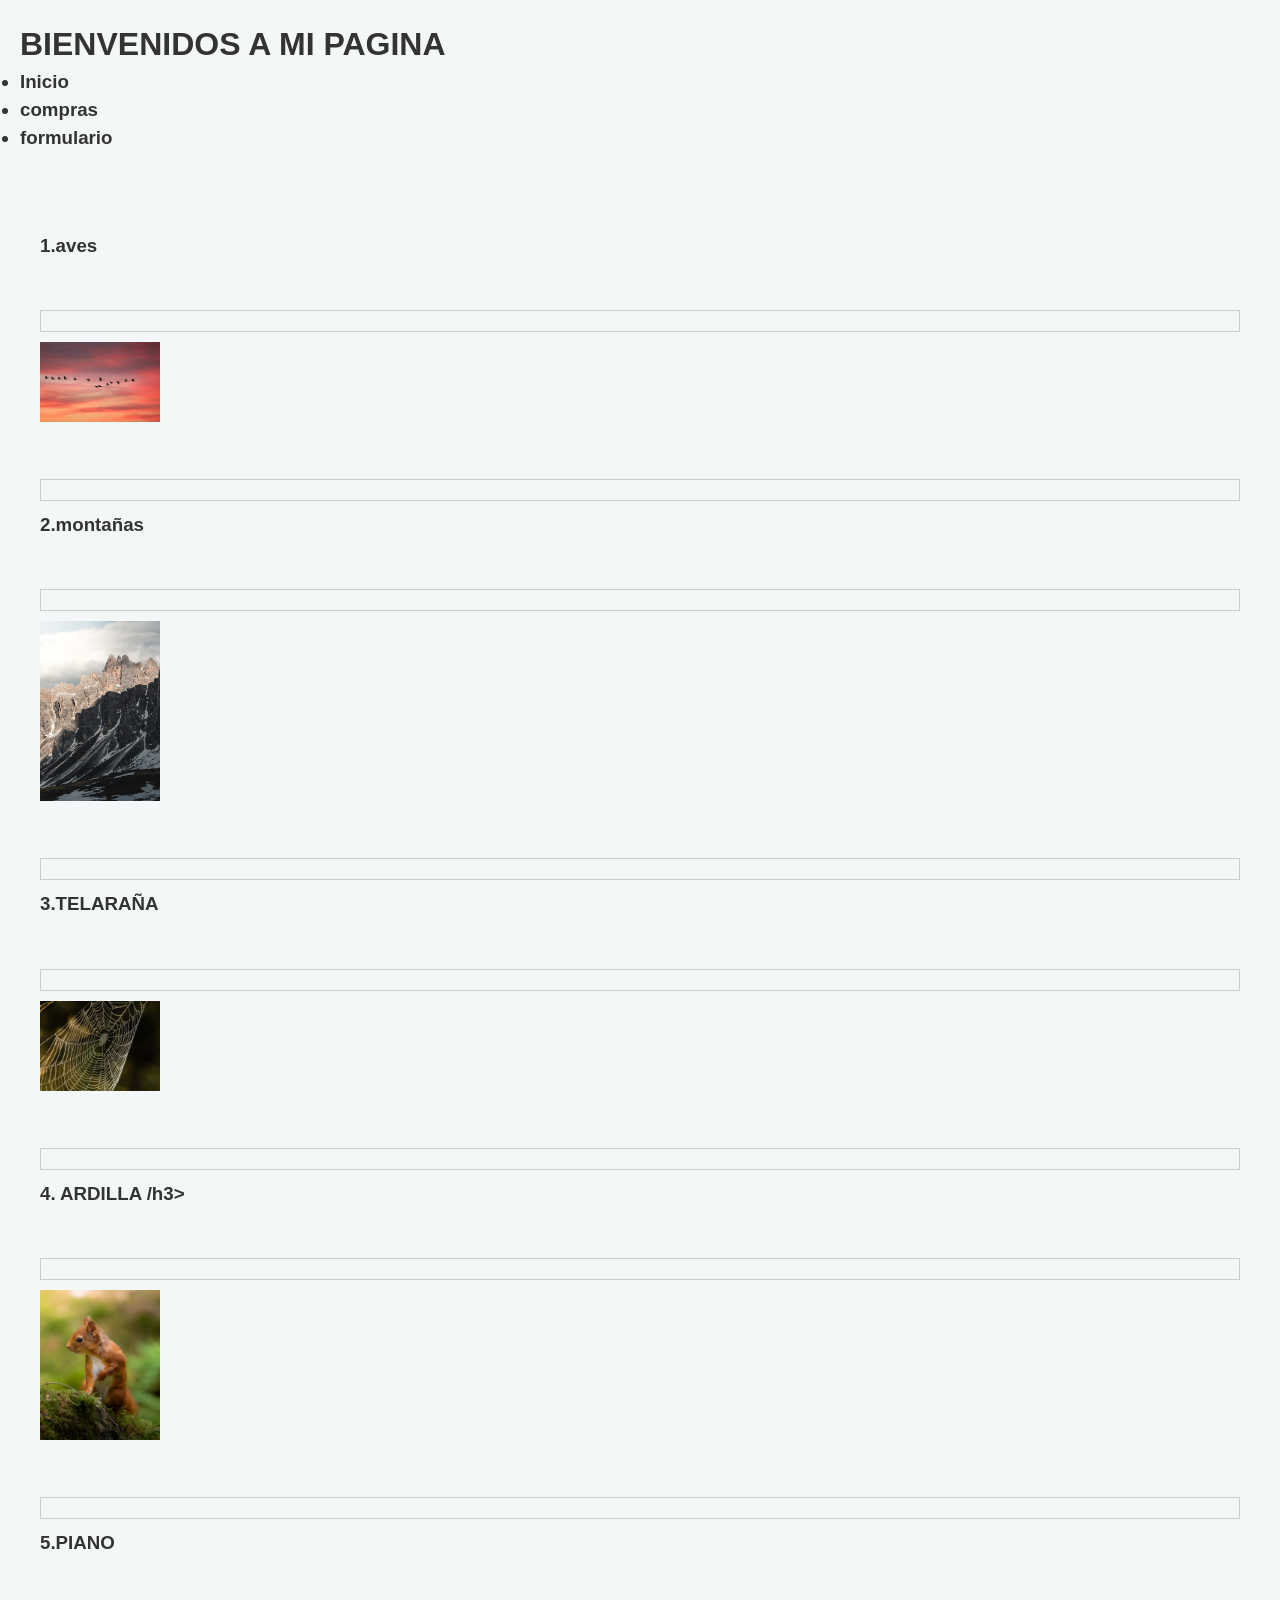
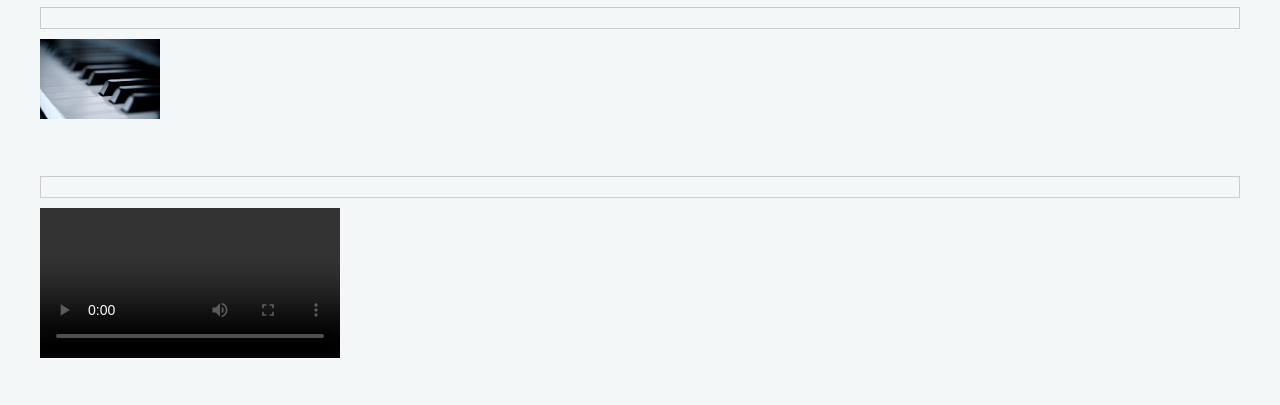
<file: index.html>
<!DOCTYPE html>
<html lang="es">
<head>
	<meta charset="UTF-8">
	<meta name="viewport" content="width=device-width, initial-scale=1.0">
	<title>Mi Página Web</title>
	<link rel="stylesheet" href="styles.css">
  
</head>
<body>
	<header>
		<nav>
      <h1>BIENVENIDOS A MI PAGINA</h1>
			<ul>
        <h3>
				<li><a href="index.html">Inicio</a></li>
				<li><a href="compras.html">compras</a></li>
				<li><a href="formulario.html">formulario</a></li>
			</ul>
		</nav>
	</header>
	<main>
		<section> 

    </section>
    
		<section id="Blog">
			<header>
				
			</header>
			<article>
				<header>
					<h3> 1.aves</h3>
					<p><time datetime=/p>
				</header>
				<figure>
					<img src="recursos/cranes-9858983_1280.jpg" alt="Ejemplo de pagina web"
          style="max-width:10%;height:auto;">
				</figure>
				<p></p>
			</article>
			<article>
				<header>
					<h3>2.montañas</h3>
          <p><time datatime=/p>
          <header>
          <figure>
          <img src="recursos/adventure-9669323_1280.jpg" alt ="Ejemplo de pagina web"
          style="max-width:10%;height:auto;">
          </figure>
          <p></p>
          <article>
          <header>

          <h3>3.TELARAÑA</h3>
          </h3>
          <p><time datatime=/p>
          <header>
          <figure>
          <img src="recursos/spider-web-9825023_1280.jpg" alt="Ejemplo de pagina web"
          style="max-width:10%;height:auto;">
          </figure>
          <p></p>
          </article>
          <header>
          <h3>4. ARDILLA /h3>
          </h3>
          <p><time datatime=/p>
          <header>
          <figure>
          <img src="recursos/squirrel-9834881_1280.jpg" alt="Ejemplo de pagina web"
          style="max-width:10%;height:auto;">
          </figure>
          <p></p>
          </article>
          <header>
          <h3>5.PIANO</h3>
          </h3>
          <p><time datatime=/p>
          <header>
          <figure>
          <img src="recursos/music-9828208_1280.jpg" alt="Ejemplo de pagina wed"
          style="max-width:10%;height:auto;">
          </figure>
          <p></p>
          </article>
          <header>
         
            <!DOCTYPE html>
<html lang="es">
<head>

  <video controls 
   src="recursos/45242-442509366_small.mp4">
  </video>
</file>
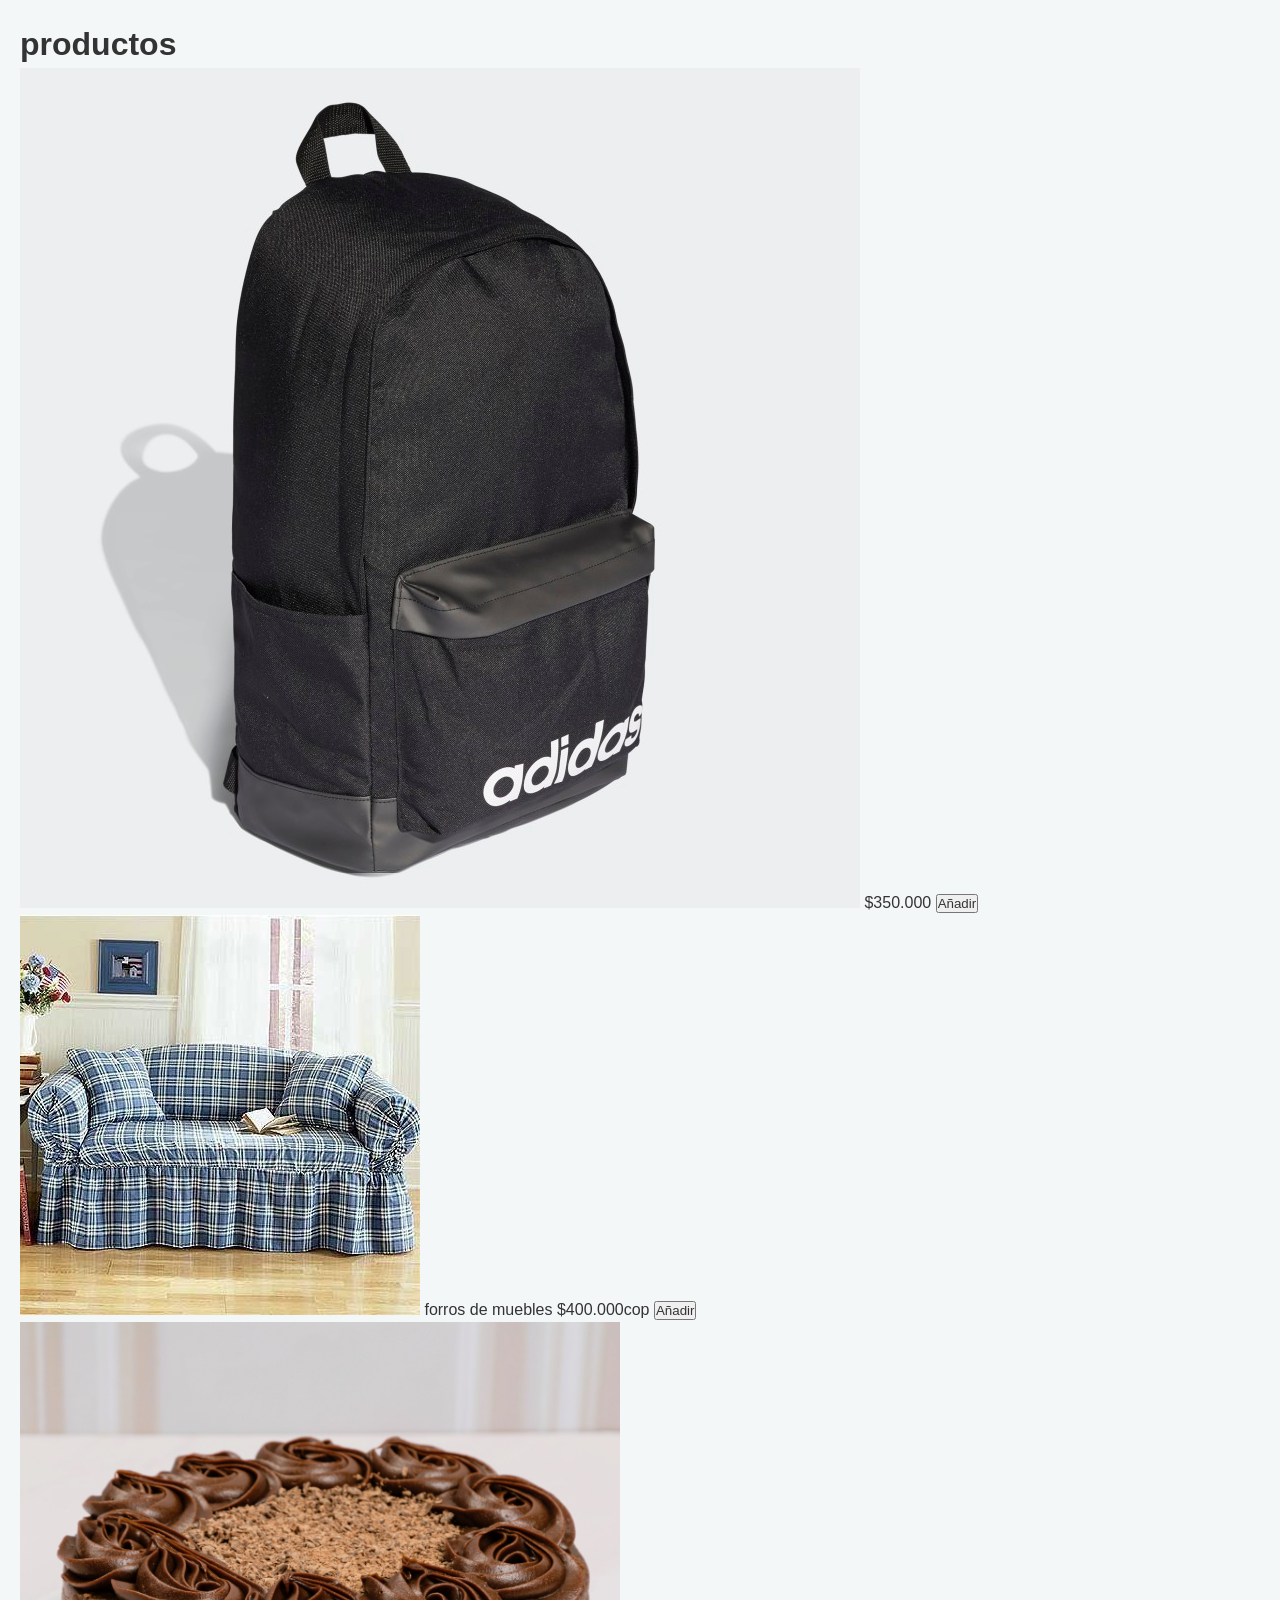
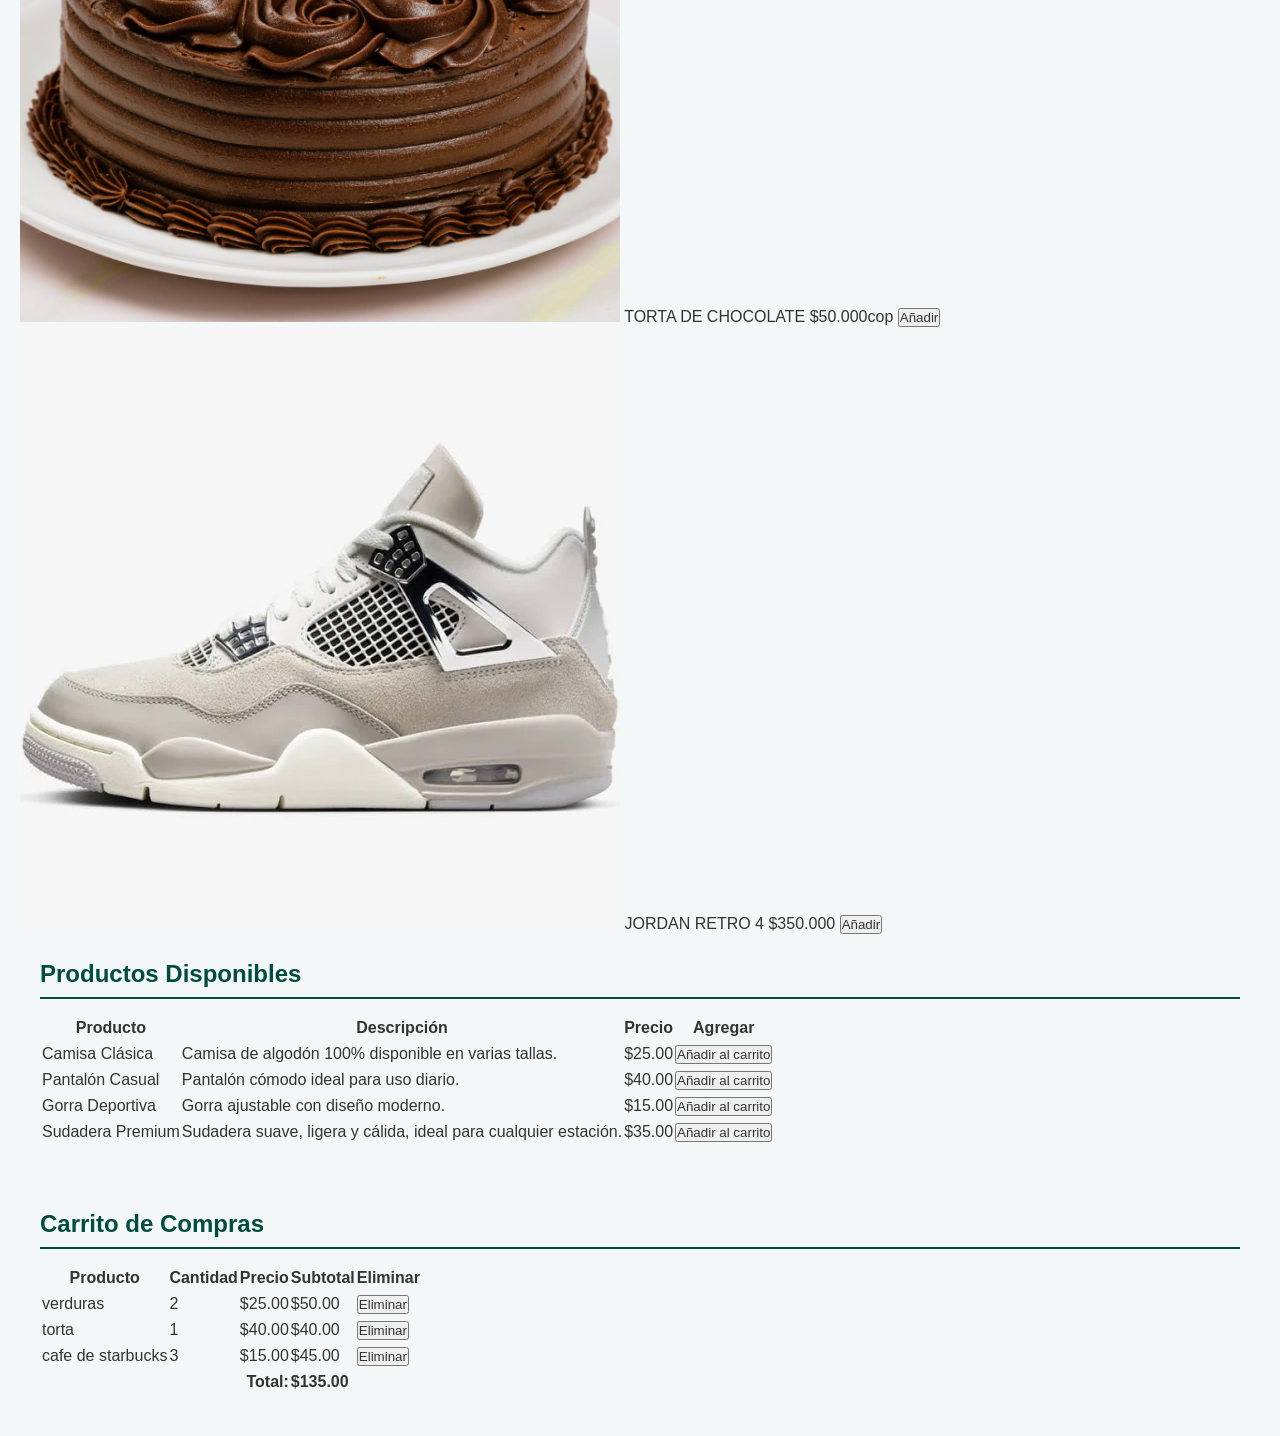
<file: compras.html>
<!DOCTYPE html>
<html lang="es">
<head>
  <title> Mi Página Blog </title>
</head>
<body>
<!DOCTYPE html>
<html lang="es">
<head>
    <meta charset="UTF-8">
    <meta name="viewport" content="width=device-width, initial-scale=1.0">
    <title>Mi Portafolio - [Tu Nombre]</title>
    <link rel="stylesheet" href="styles.css">
  </head>
<body>

    <header>
        <nav aria-label="Navegación principal">
<!DOCTYPE html>
<html>

<head>
  <title>productos</title>
</head>
<h1>productos</h1>
<img src="recursos/Linear_Classic_Backpack_Extra_Large_Black_DT8638_04_standard.jpg" alt="">

<body>
  <!-- Aquí irá el contenido de tu página -->
</body>
    <tr>
      <BOLSO BOLSO ADIDAS</td>
      <td>$350.000</td>
      <td><button data-producto="pan" data-precio="25.000cop">Añadir</button></td>
    </tr>
<ul>

</html>

<body>
  <nav>
  </nav>
  <img
    src="recursos/f1c47c8f89a8c096559667be06aa0bc3.jpg"
    alt="">
      <tr>
        <td>forros de muebles</td>
        <td>$400.000cop</td>
        <td><button data-producto="aguacate" data-precio="25.000cop">Añadir</button></td>
      </tr>
  <ul>

    </html>
    <img
      src="recursos/Torta-chocolate-1_04_13_2024-scaled.jpg"
      alt="" width="600">
        <tr>
          <td>TORTA DE CHOCOLATE</td>
          <td>$50.000cop</td>
          <td><button data-producto="torta" data-precio="25.000cop">Añadir</button></td>
        </tr>
    <ul>
      <img src="recursos/shopping.webp" alt="">
            <tr>
              <td>JORDAN RETRO 4</td>
              <td>$350.000</td>
              <td><button data-producto="torta" data-precio="25.000cop">Añadir</button></td>
            </tr>
<section id="productos">
  <header>
    <h2>Productos Disponibles</h2>
  </header>

  <table>
    <thead>
      <tr>
        <th>Producto</th>
        <th>Descripción</th>
        <th>Precio</th>
        <th>Agregar</th>
      </tr>
    </thead>

    <tbody>
      <tr>
        <td>Camisa Clásica</td>
        <td>Camisa de algodón 100% disponible en varias tallas.</td>
        <td>$25.00</td>
        <td><button>Añadir al carrito</button></td>
      </tr>

      <tr>
        <td>Pantalón Casual</td>
        <td>Pantalón cómodo ideal para uso diario.</td>
        <td>$40.00</td>
        <td><button>Añadir al carrito</button></td>
      </tr>

      <tr>
        <td>Gorra Deportiva</td>
        <td>Gorra ajustable con diseño moderno.</td>
        <td>$15.00</td>
        <td><button>Añadir al carrito</button></td>
      </tr>

      <tr>
        <td>Sudadera Premium</td>
        <td>Sudadera suave, ligera y cálida, ideal para cualquier estación.</td>
        <td>$35.00</td>
        <td><button>Añadir al carrito</button></td>
      </tr>
    </tbody>
  </table>
</section>
<section id="carrito">
  <header>
    <h2>Carrito de Compras</h2>
  </header>

  <table>
    <thead>
      <tr>
        <th>Producto</th>
        <th>Cantidad</th>
        <th>Precio</th>
        <th>Subtotal</th>
        <th>Eliminar</th>
      </tr>
    </thead>

    <tbody>
      <tr>
        <td
        <td>verduras</td>
        <td>2</td>
        <td>$25.00</td>
        <td>$50.00</td>
        <td><button>Eliminar</button></td>
      </tr>

      <tr>
        <td>torta</td>
        <td>1</td>
        <td>$40.00</td>
        <td>$40.00</td>
        <td><button>Eliminar</button></td>
      </tr>

      <tr>
        <td>cafe de starbucks</td>
        <td>3</td>
        <td>$15.00</td>
        <td>$45.00</td>
        <td><button>Eliminar</button></td>
      </tr>
    </tbody>

    <tfoot>
      <tr>
        <td colspan="3" style="text-align:right;"><strong>Total:</strong></td>
        <td><strong>$135.00</strong></td>
        <td></td>
      </tr>
    </tfoot>
  </table>
</section>
</file>
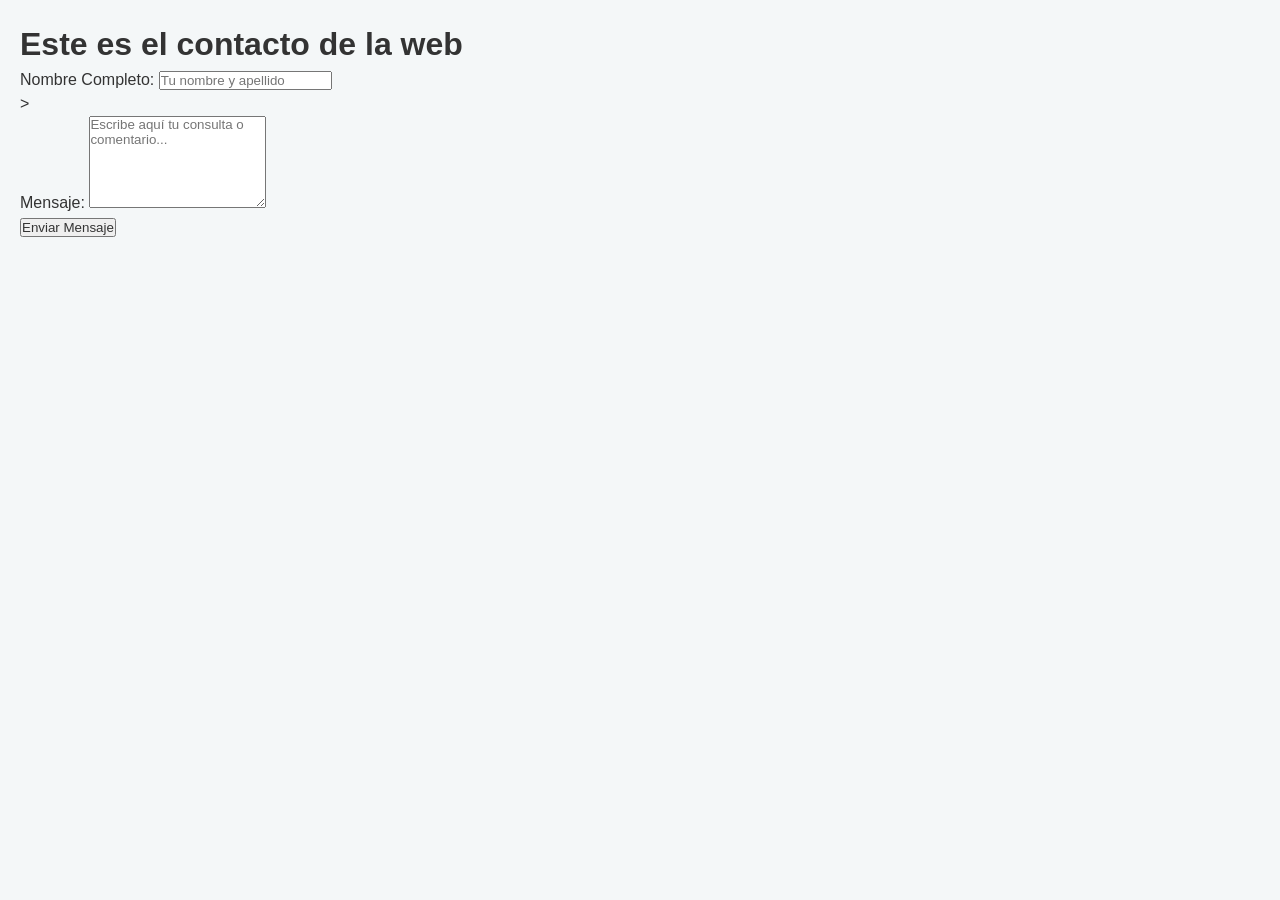
<file: formulario.html>
<!DOCTYPE html>
<html lang="es">
<head>
  <meta charset="UTF-8">
  <meta name="viewport">
  <content="width=device-width, initial-scale=1.0>
  <title>Contacto</title>
<link rel="stylesheet" href="styles.css">
</head>
<body>
  <h1>Este es el contacto de la web</h1>
  <body>
  </html>
  <form action="procesar_contacto.php" method="POST">
    
    <div>
        <label for="nombre">Nombre Completo:</label>
        <input 
            type="text" 
            id="nombre" 
            name="nombre_completo" 
            placeholder="Tu nombre y apellido" 
            required
        >
    </div>
        >
    </div>

    <div>
        <label for="mensaje">Mensaje:</label>
        <textarea 
            id="mensaje" 
            name="mensaje_contacto" 
            rows="6" 
            placeholder="Escribe aquí tu consulta o comentario..." 
            required
        ></textarea>
    </div>

    <button type="submit">Enviar Mensaje</button>
</form>
</file>
<file: styles.css>
body {
 

    font-family: Arial, sans-serif; 
  color: #000000;                      
  line-height: 1.5;                
  margin: 20px;
  background-color: #000000;
}


section {
  background-color: rgb(29, 23, 78) (16, 19, 20); 
  padding: 20px;
  border-radius: 8px;
  margin-bottom: 20px;
}


h1 {
  font-size: 32px; 
  color: black (0, 0, 0);  
}

h2 {
  font-size: 24px;
  color: darkgreen;
}


p {
  font-size: 16px; 
}


.highlight {
  color: red;       
  font-weight: bold;
}


a {
  color: rgb(255, 255, 255) (0, 0, 0);
  text-decoration: #fff
}

a:hover {
  text-decoration: #fff
}
p {
  color: blue;
}


.contenedor p {
  color: blue;
}
.contenedor > p {
  border: 1px solid green;
}
 p {
  margin-top: 50px;
}
.contenedor h2 ~ p {
  font-style: italic;
}
body  {
  background-color: rgb(0, 204, 255); 
}
{ .selection
 background-color: rgb(0, 204, 255); 
}

p {
  color: red; 
  font-size: 16px;
}
.destacado {
  background-color: yellow; 
  border: 1px solid orange;
}
#principal {
  width: 90%;
  margin: 0 auto; 
  padding: 20px;
}

p {
  color: red;
}

.destacado {
  color: blue;
}

#parrafo-especial {
  color: green;
}

p {
    color: blue;
    font-size: 16px;
    border: 1px solid #ccc;
    padding: 10px;
}

.resaltado {
    background-color: lightyellow;
    font-weight: bold;
    color: orange;
}


#encabezado-principal {
    background-color: #333;
    color: white;
    text-align: center;
    font-size: 24px;
    padding: 20px;
}


p {
   
    color: darkslategray;
    
    font-size: 18px;
    border: 1px solid #ccc;
    padding: 10px;
    
}


 */
.resaltado {
    background-color: #e0f7fa; /
    font-weight: bold;
   
    color: #00796b;
   
}


 
#encabezado-principal {
    background-color: #004d40; 
    color: white;
    text-align: center;
    font-size: 36px;
    padding: 30px;
}
 <div>, <p>, <h1>, <body>
* {
    
    font-family: Arial, Helvetica, sans-serif;
    
   
    background-color: #f7f7f7;
    
   
    margin: 0;
    padding: 0;
    

    box-sizing: border-box; 
    
    color: #333;
}

.contenedor > p {
    background-color: #bbdefb;
    color: #1a237e; 
    border: 2px dashed #1a237e;
    margin-bottom: 5px;
}

span + p.hermano-adyacente {
    background-color: #c8e6c9;
    color: #1b5e20; 
    font-size: 1.2em; 
    padding: 10px;
}


span  p {
    border-top: 3px solid #ffab00; 
    margin-top: 10px;
}


* {
    font-family: 'Segoe UI', Tahoma, Geneva, Verdana, sans-serif;
    margin: 0;
    padding: 0;
    box-sizing: border-box; 
    color: #333; 
}


#encabezado-pagina {
    background-color: #00796b; 
    color: white; 
    padding: 20px;
    text-align: center;
}

#encabezado-pagina h1 {
    color: white;
    font-size: 2.5em;
}


.contenedor-principal {
    width: 80%;
    margin: 20px auto; /
    padding: 20px;
    background-color: #e0f2f1; 
    border-radius: 8px;
}

.destacado {
    background-color: #ffcc80; 
    font-weight: bold;
    color: #e65100; 
    padding: 2px 5px;
    border-radius: 3px;
    display: inline-block;
}

.boton-accion {
    padding: 10px 15px;
    background-color: #ffab00; 
    color: #333;
    border: none;
    border-radius: 5px;
    cursor: pointer;
    margin-top: 15px;
}


p {
    line-height: 1.6;
    margin-bottom: 10px;
}

h2 {
    color: #004d40;
    margin-bottom: 15px;
    border-bottom: 2px solid #004d40;
    padding-bottom: 5px;
}

footer {
    text-align: center;
    padding: 10px;
    background-color: #bdbdbd; 

}


p.hermano-adyacente + p {
    font-style: italic;
    background-color: #fff8e1; 
    border: 1px dashed #ffb300;
}


span ~ p {
    color: #0d47a1; 
  
}

.padre-estricto > p {
    
    background-color: #f3e5f5; 
    color: #4a148c; 
    border: 3px solid #8e24aa; 
    padding: 10px;
    margin-bottom: 10px;
}


.padre-estricto p {
    font-size: 1.1em;
    font-weight: 400;
}


.padre-hermanos h3 ~ p {
  /
    background-color: #ffe0b2; 
    border-left: 5px solid #ff9800; 
    padding: 8px;
    margin-top: 5px;
}


.padre-hermanos h3 ~ p {
    
    background-color: #ffe0b2; 
    border-left: 5px solid #ff9800; /
    padding: 8px;
    margin-top: 5px;
}


.navegacion-combinada a {
    text-decoration: none; 
    padding: 5px 10px;
    display: block;
}

.navegacion-combinada > ul > li {
    list-style: none; 
    display: inline-block; 
    border-right: 1px solid #ccc;
}


.navegacion-combinada li > ul > li {
    display: block; 
    background-color: #f0f0f0;
    border: none;
}

.referencia-hermano + li > a {
    background-color: #ff9800; 
    color: white;
}

.navegacion-combinada a:hover {
    background-color: #e0f2f1;
}


.tarjeta-producto {
    width: 300px;
    margin: 20px;
    border: 1px solid #ddd;
    box-shadow: 0 4px 8px rgba(0, 0, 0, 0.1);
    border-radius: 8px;
    overflow: hidden; 
    background-color: white;
}


.tarjeta-producto > * {
    padding: 10px 15px;
}


.tarjeta-producto p {
    color: #616161;
}


.tarjeta-producto > header {
    background-color: #f5f5f5; 
    border-bottom: 1px solid #eee;
}


.tarjeta-producto > .boton-comprar {
    background-color: #4caf50; 
    color: white;
    text-align: center;
    font-weight: bold;
    margin-top: 10px;
    transition: background-color 0.3s;
}

.tarjeta-producto > .boton-comprar:hover {
    background-color: #388e3c;
}


.tarjeta-producto .detalles h4 {
    color: #1a237e; 
}


.navegacion-principal a {
    text-decoration: none; 
    color: #4a148c; 
    padding: 5px;
}


.navegacion-principal > ul > li {
    display: inline-block;
    border-right: 1px solid #ccc;
}

.navegacion-principal li > ul {
    display: block; 
    position: absolute; 
}

.titulo-seccion + p {
    margin-top: 20px;
    font-weight: bold; 
    color: #00796b;
}

.referencia-hermano + li {
    border: 2px dashed #ff9800;
}

.titulo-seccion ~ p {
    font-size: 0.9em
    font-style: italic;
    background-color: #f7f7f7;
}



* {
    box-sizing: border-box; 
    margin: 0;
    padding: 0;
}

body {
    background-color: #f4f7f8;
}

.contenedor-principal {
    width: 90%;
    margin: 40px auto;
    background-color: #ffffff;
    border: 1px solid #cceeff; 
    padding: 20px; 
}
/
.fila-flexible {
    display: flex; 
    gap: 20px;
    margin-bottom: 20px;
}

.bloque-contenido {
   
    flex-basis: 50%; 
    padding: 15px;
    border: 2px solid #a3e4d7;
    margin-bottom: 15px;
}

.bloque-1 {
    background-color: #e8f8f5;
}
/
.bloque-2 {
    background-color: #fcf3cf;
}

.etiqueta {
    background-color: #5d9cec;
    color: white;
    padding: 2px 8px;
    margin-right: 5px;
}

.enlace-accion {
    display: inline-block; /
    padding: 8px 12px;
    margin: 5px; 
    border: 1px solid #f39c12;
    background-color: #f7dc6f;
    text-decoration: none;
    color: #333;
}

.tarjeta-caja {
    width: 300px; 
    height: 150px;
    border: 5px solid #2980b9;
    background-color: #ebf5fb;
    margin-top: 20px;
}

.elemento-interno {
    padding: 20px; 
    background-color: #aed6f1;
}


.menu-principal {
    background-color: #f7f9f9;
    padding: 15px;
    margin: 20px auto;
    width: 90%;
    border-radius: 5px;
    box-shadow: 0 2px 5px rgba(0, 0, 0, 0.1);
}


.menu-principal a {
    text-decoration: none
    color: #1a5276;/
    padding: 8px 10px;
    display: block;
}


.lista-menu > li {
    list-style: none;
    display: inline-block;
    margin-right: 5px;
    background-color: #d6eaf8; 
    position: relative;
}

.submenu > li {
    display: block; 
    background-color: #ebf5fb;
    border-bottom: 1px solid #cceeff;
}

.item-referencia + li {
    border-left: 3px solid #f39c12;
    padding-left: 10px;
}

.menu-principal ~ * {
    margin-left: 20px; 
}

.menu-principal ~ .boton-accion {
    background-color: #f1c40f;
    border: none;
    padding: 10px 15px;
    font-weight: bold;
    color: #333;
    cursor: pointer;
    display: block;
    width: 200px;
    text-align: center;
    margin-top: 15px;
}

/* ================================================= */
/* 1. Estilo Base y Descendencia (Jerarquía general) */
/* ================================================= */

/* Estilo para el contenedor principal de la tarjeta */
.perfil-tarjeta {
    width: 300px;
    border: 1px solid #e0e0e0;
    padding: 20px;
    margin: 20px 0;
    text-align: center;
    border-radius: 10px;
    box-shadow: 0 4px 10px rgba(0, 0, 0, 0.05);
}

/* Selector de Descendencia (Espacio): Aplica estilo a TODOS los <p> dentro de la tarjeta */
/* Esto define un estilo para el cargo, que es un <p>. */
.perfil-tarjeta p {
    color: #757575; /* Color gris para información secundaria */
    margin-top: 5px;
    font-size: 0.9em;
}

/* Selector de Descendencia: Estilos para todos los <li> dentro de las redes sociales */
.perfil-tarjeta .redes-sociales li {
    display: inline; /* Pone los ítems de la lista en línea */
    list-style: none;
    margin: 0 5px;
}

.info-personal h3 {
    color: #263238; 
    margin-bottom: 0;
}

/
.redes-sociales li:first-child a {
    padding-left: 0;
}

/* Pseudoclase :hover + Descendencia: Efecto de interacción para todos los enlaces */
.perfil-tarjeta a:hover {
    color: #00796b; /* Resalta el enlace al pasar el ratón */
    text-decoration: underline;
}

/* ================================================= */
/* 3. Hermano Adyacente y General (Elementos Cercanos) */
/* ================================================= */

/* Selector de Hermano Adyacente (+): Estilo para el <button> que sigue INMEDIATAMENTE a la tarjeta */
.perfil-tarjeta + .boton-contacto {
    /* Esto separa el botón directamente de la tarjeta y le da estilo de acción principal */
    background-color: #00796b;
    color: white;
    padding: 10px 20px;
    border: none;
    border-radius: 5px;
    cursor: pointer;
    display: block; /* Lo hace ocupar su propia línea */
    margin-bottom: 15px;
    width: 300px; /* Igual que la tarjeta para alineación */
}

/* Selector de Hermano General (~): Estilo para el <p> que sigue a la tarjeta (sin importar el botón en medio) */
.perfil-tarjeta ~ p {
    color: #1565c0; /* Texto azul para la información secundaria */
    border-top: 1px dashed #bbdefb;
    padding-top: 10px;
    width: 300px; /* Igual que la tarjeta para alineación */
}
</file>
